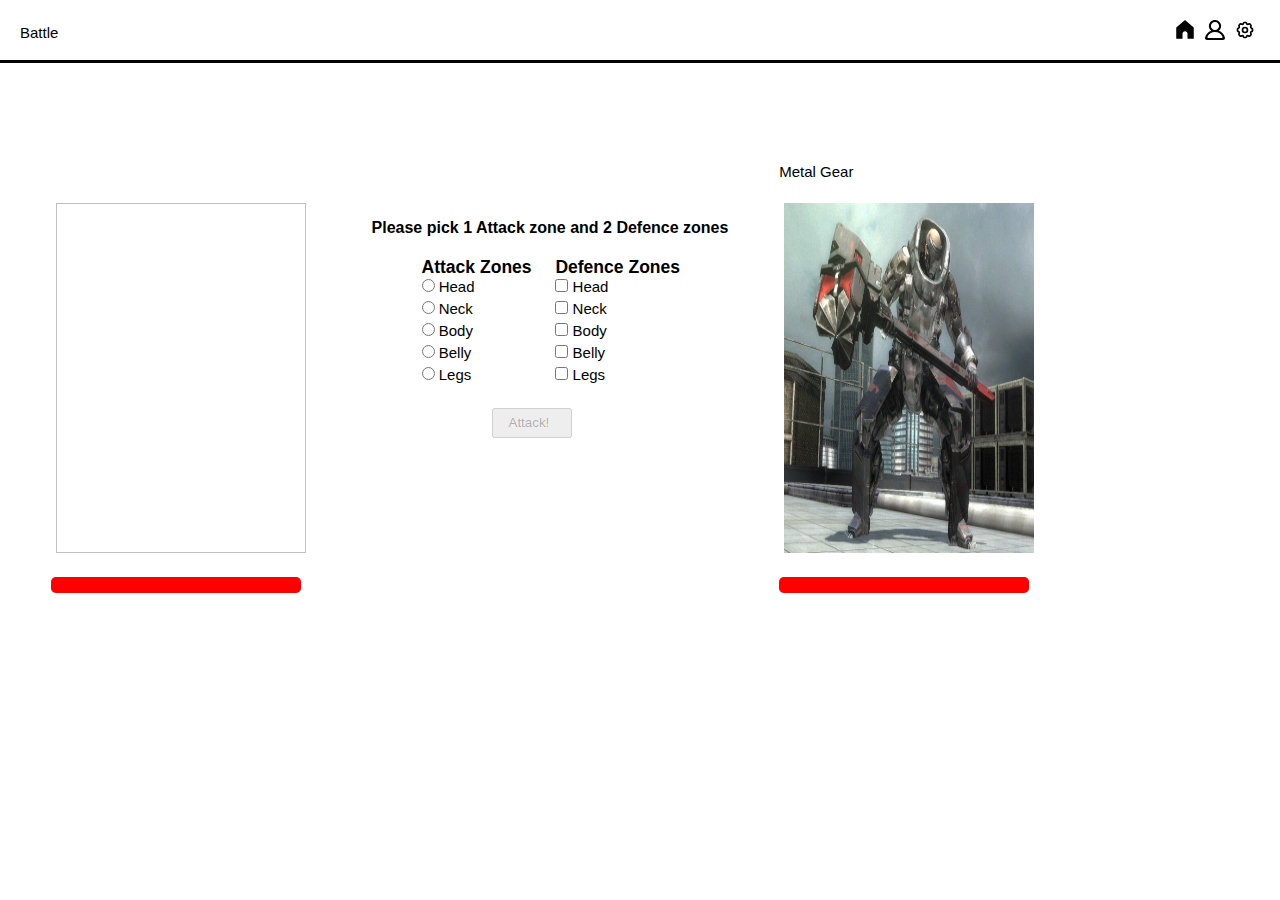
<file: notFightClub/notFightClub2/fight.html>
<!DOCTYPE html>
<html lang="en">

<head>
    <meta charset="UTF-8">
    <meta name="viewport" content="width=device-width, initial-scale=1.0">
    <title>Not a fight club</title>
    <link rel="stylesheet" href="fight.css">
</head>

<body>
    <div class="container">
        <div class="content">
            <p>Battle</p>
            <div class="img_container">
                <a href="./index2.html">
                    <img class="" src="./home.svg" alt="home">
                </a>
                <a href="./profile.html">
                    <img class="" src="./profile.svg" alt="profile">
                </a>
                <a href="./settings.html">
                    <img class="" src="./settings.svg" alt="settings">
                </a>
            </div>
        </div>
    </div>

    <div class="fight_container">
        <div class="left_character">
            <p class='p_name' id="name_character"> </p>
        <div class="img_character">
            <img class="characterModal" id='current-character'>
            </div>
            <progress id="healthBar" value="150" max="150"></progress>
                </div>

<div class="center">
    <h4 class="p-center">Please pick 1 Attack zone and 2 Defence zones</h4>
<div class="zone">
    <div class="zone-group-left">
        <h3>Attack Zones</h3>
        <label>
            <input type="radio" name="attackZone" value="head"> Head</label>
        <label>
            <input type="radio" name="attackZone" value="neck"> Neck</label>
        <label>
            <input type="radio" name="attackZone" value="body"> Body</label>
        <label>
            <input type="radio" name="attackZone" value="belly"> Belly</label>
        <label>
            <input type="radio" name="attackZone" value="legs"> Legs</label>
    </div>
  <div class="zone-group-right">
        <h3>Defence Zones</h3>
        <label >
            <input type="checkbox" name="defenceZone" value="head"  > Head</label>
        <label>
            <input type="checkbox" name="defenceZone" value="neck" > Neck</label>
        <label>
            <input type="checkbox" name="defenceZone" value="body" > Body</label>
        <label>
            <input type="checkbox" name="defenceZone" value="belly" > Belly</label>
        <label>
            <input type="checkbox" name="defenceZone" value="legs" > Legs</label>
    </div>
    </div>
      <button id="attackButton" disabled>Attack!</button>
</div>


                <div class="left_character">
            <p class='p_name_foe'> Metal Gear </p>
        <div class="img_character">
            <img class="characterModal" id='current-character' src="foe1.jpg">
            </div>
            <progress id="healthBar" value="150" max="150"></progress>
                </div>
        </div>

    <div id="attack_result"></div>

</body>
<script src="./fight.js"></script>

</html>
</file>
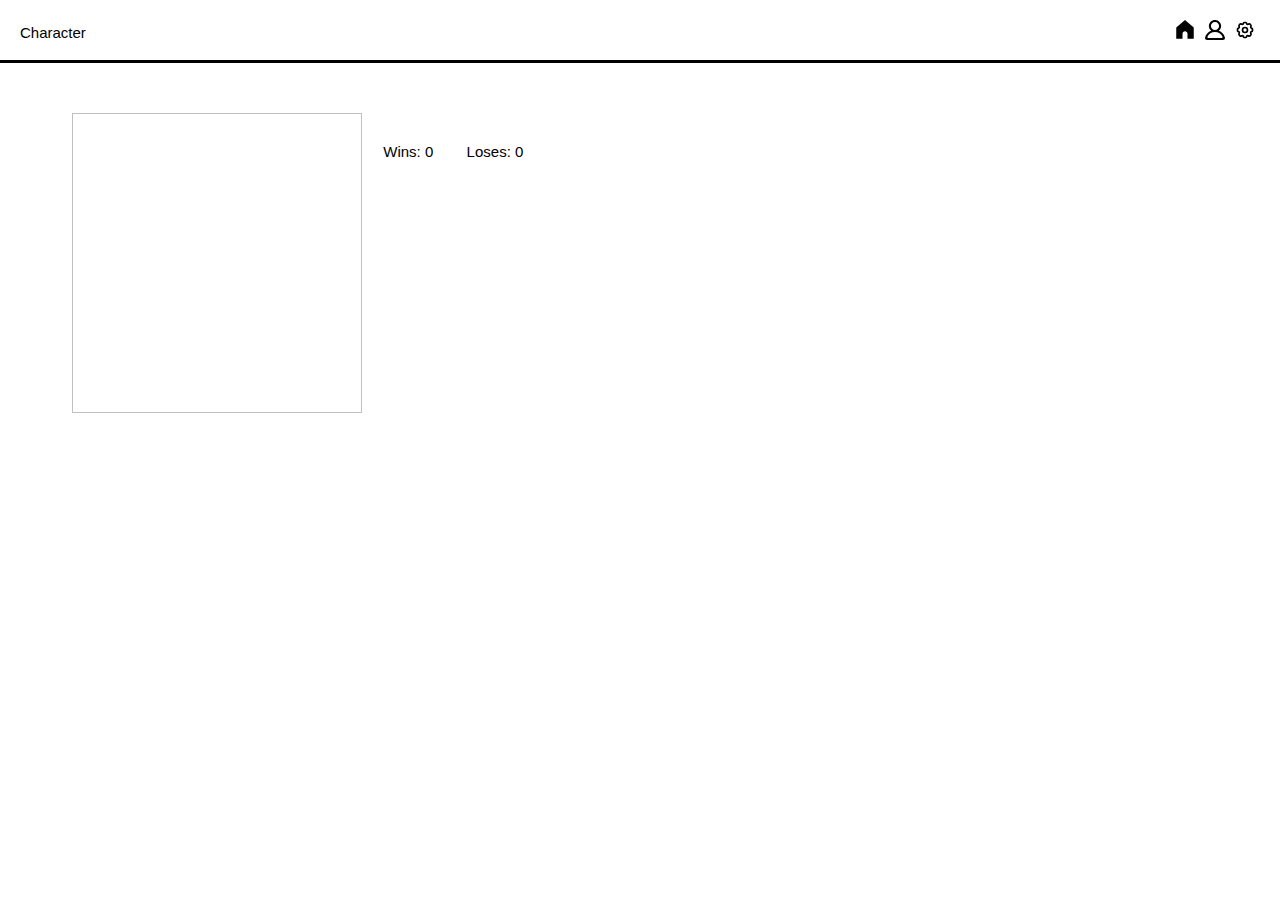
<file: notFightClub/notFightClub2/profile.html>
<!DOCTYPE html>
<html lang="en">

<head>
    <meta charset="UTF-8">
    <meta name="viewport" content="width=device-width, initial-scale=1.0">
    <title>Not fight club</title>
    <link rel="stylesheet" href="profile.css">
</head>

<body>
    <div class="container">
        <div class="content">
            <p>Character</p>
            <div class="img_container">
                <a href="./index2.html">
                    <img class="" src="./home.svg" alt="home">
                </a>
                <a href="./profile.html">
                    <img class="" src="./profile.svg" alt="profile">
                </a>
                <a href="./settings.html">
                    <img class="" src="./settings.svg" alt="settings">
                </a>
            </div>
        </div>
    </div>
    <div class="content_character">
        <div class="img_character">
            <img class="character" id='current-character'>
            <div class="modal" id="modal">
                <div class="modal_conent">
                    <img class="characterModal" src="character1.png" data-src='character1.png' id='ch1'
                        alt="character1">
                    <img class="characterModal" src="character2.png" data-src='character2.png' id='ch2'
                        alt="character2">
                    <img class="characterModal" src="character3.png" data-src='character3.png' id='ch3'
                        alt="character3">
                    <img class="characterModal" src="character4.png" data-src='character4.png' id='ch4'
                        alt="character4">
                    <button class='closeBtn1' id="closeBtn">✘</button>
                </div>
            </div>
        </div>
        <p class='p_name' id="name_character"></p>
        <p class='results_wins' id="wins">Wins: 0</p>
        <p class='results_loses' id="loses">Loses: 0</p>
    </div>
</body>
<script src="./profile.js"></script>

</html>
</file>
<file: notFightClub/notFightClub2/fight.css>
* {
    margin: 0;
}

body {
    height: 100vh;
}

.container {
    width: 100%;
    border-bottom: 3px solid #000;
    height: 60px;
}

.content {
    padding: 20px 20px;
    display: flex;
    justify-content: space-between;
    flex-direction: row;
    align-items: center;
    align-content: center;
}

p {
    display: flex;
    font-size: 15px;
    font-family: 'Franklin Gothic Medium', 'Arial Narrow', Arial, sans-serif;
}

.img_container {
    display: flex;
    justify-content: space-between;

}

img {
    width: 20px;
    height: 20px;
    padding: 0px 5px;
    cursor: pointer;
}



.p-center {
    margin-top: -100px;
    margin-left: -180px;
    display: flex;
    font-family: 'Franklin Gothic Medium', 'Arial Narrow', Arial, sans-serif;
}

.p_name,
.p_name_foe {
    height: 40px;
}

.fight_container {
    height: 70%;
    margin: auto;
    display: flex;
    align-items: center;
    justify-content: space-around;
}

.left_character {
    width: 450px;
    display: flex;
    margin: auto;
    flex-direction: column;
}

.characterModal {
    width: 250px;
    height: 350px;
}

progress {
    -webkit-appearance: none;
    -moz-appearance: none;
    appearance: none;
    border-radius: 5px;
    width: 250px;
    margin-top: 20px;
}

progress::-webkit-progress-value {
    background: rgb(255, 0, 0);
    border-radius: 5px;
}

progress::-webkit-progress-bar {
    background: #b7b6b6;
    border-radius: 5px;
    border-style: #000;
}

.zone {
    margin-left: -130px;
    font-size: 15px;
}

.zone-group-right,
.zone-group-left {
    display: inline-block;
    margin-right: 20px;
    margin-top: 20px;
    font-size: 15px;
    font-family: 'Franklin Gothic Medium', 'Arial Narrow', Arial, sans-serif;
}

.zone-group-right label,
.zone-group-left label {
    display: block;
    margin-bottom: 5px;
}


#attackButton {
    margin-top: 20px;
    display: flex;
    font-family: 'Franklin Gothic Medium', 'Arial Narrow', Arial, sans-serif;
    margin-left: -60px;
    width: 80px;
    padding-left: 15px;
    padding-top: 5px;
    height: 30px;
    cursor: pointer;
}

#attack_result {
    display: flex;
    justify-content: flex-start;
    width: 90%;
    height: 200px;
    margin: auto;
    font-family: 'Franklin Gothic Medium', 'Arial Narrow', Arial, sans-serif;
}
</file>
<file: notFightClub/notFightClub2/profile.css>
* {
    margin: 0;
}

body {
    height: 100vh;
}

.container {
    width: 100%;
    border-bottom: 3px solid #000;
    height: 60px;
}

.content {
    padding: 20px 20px;
    display: flex;
    justify-content: space-between;
    flex-direction: row;
    align-items: center;
    align-content: center;
}

p {
    display: flex;
    font-size: 15px;
    font-family: 'Franklin Gothic Medium', 'Arial Narrow', Arial, sans-serif;
}

.img_container {
    display: flex;
    justify-content: space-between;

}

img {
    width: 20px;
    height: 20px;
    padding: 0px 5px;
    cursor: pointer;
}

.img_character {
    display: flex;
    margin-left: 50px;
    margin-top: 50px;
    width: 300px;
    height: 300px;
    overflow: hidden;
    z-index: 3;
}

.character {
    width: 300px;
    height: 300px;
}


.content_character {
    display: flex;
    width: 540px;
    justify-content: space-around;
    flex-direction: row;
}

.p_name {
    margin-top: 50px;
    margin-left: 0px;
    height: 50px;
}

.results_wins {
    display: flex;
    margin-top: 80px;
    margin-left: -50px;
}

.results_loses {
    margin-top: 80px;
}

.modal {
    position: fixed;
    height: 100%;
    width: 100%;
    margin: 0;
    top: 0;
    left: 0;
    background: rgb(255 255 255 / 0.8);
    display: flex;
    display: none;
    z-index: 1;
}

.modal_conent {
    width: 50%;
    height: 55%;
    display: flex;
    align-items: center;
    justify-content: center;
    margin: auto;
    background: rgb(163, 163, 163);
    z-index: 5;
}

.closeBtn1 {
    display: flex;
    z-index: 5;
    color: #26ff09;
    opacity: 1;
    margin-top: 300px;

    cursor: pointer;
}

.characterModal {
    width: 160px;
    height: 180px;
    opacity: 1;
    border-radius: 50px;
    display: flex;
    align-items: center;
    justify-content: center;
}
</file>
